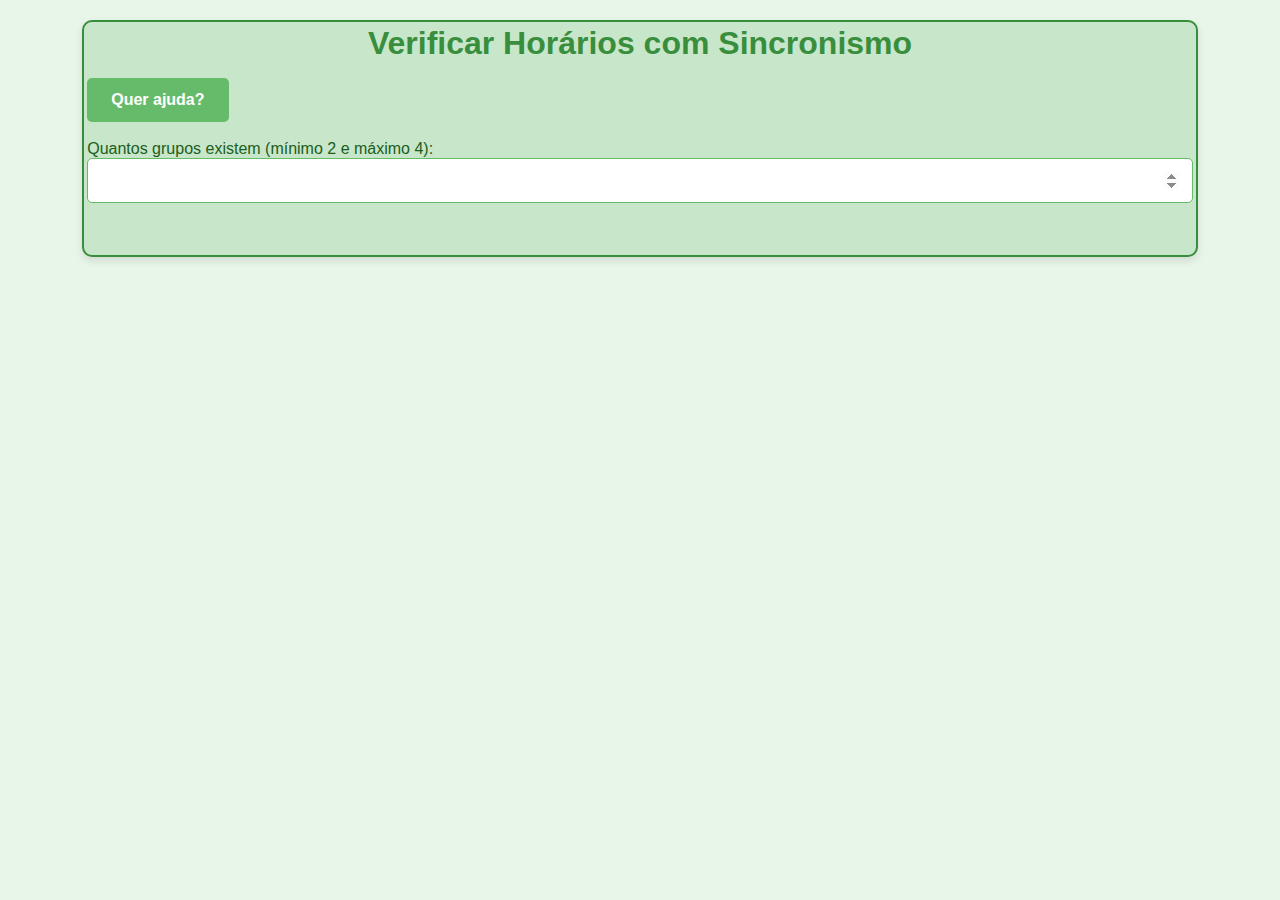
<file: index.html>
<!DOCTYPE html>
<html lang="pt-br">
<head>
    <meta charset="UTF-8">
    <meta name="viewport" content="width=device-width, initial-scale=1.0">
    <title>Sincronismo</title>
    <link  rel="stylesheet" href="/assets/style.css">
    <link  rel="icon" href="/images/Urania.ico">
</head>

<body>

        <div class="container">
                <h1>Verificar Horários com Sincronismo</h1>
                <button class="botao-tutorial" onclick="mostrarTutorial()">Quer ajuda?</button>
                <br>
                <br>

                    <section id="campo-tutorial" class="invisivel">
                        <p><strong>Passo 1:</strong> Informe a quantidade de <strong>Grupos</strong> que você possui. 
                            Cada Grupo representa um conjunto de turmas que seguem uma mesma configuração de horário.</p>

                        <p><strong>Passo 2:</strong> Selecione a quantidade de aulas <strong>diárias</strong> que cada grupo possui <strong>no total</strong>.</p>
                        
                        <p><strong>Passo 3:</strong> Depois que os campos de horários de aulas forem criados, basta 
                        informar o horário de início da primeira aula de algum Grupo, depois a duração da aula em minutos.
                        Os próximos campos serão preenchidos automaticamente para este Grupo. 
                        ( Se alguma aula tiver duração diferente da duração padrão,
                        basta alterar o campo de duração dessa aula que os próximos campos serão preenchidos automaticamente!) </p>

                        <p><strong>Passo 4:</strong> Se precisar informar o intervalo,
                        digite nos campos a duração de cada intervalo( O intervalo é 
                        entendido sempre após alguma aula ocorrer para a turma).</p>

                            <p><strong>Passo 5:</strong> Clique no botão Comparar Horários e será feita a análise dos dados, 
                            em seguida será apresentado na tela uma lista que auxiliará no cadastro de Sincronismo do Urânia UP, 
                                indicando quais opções deve informar no programa para restringir os professores.</p>

                        <br>

                    </section>

                <form id="conteudo-form">
                    <div class="form-group centerInput">
                        <label for="num-grupos">Quantos grupos existem (mínimo 2 e máximo 4): </label>
                        <input type="number" id="num-grupos" min="1" max="4" required autofocus>
                    </div>

                    <div class="horarios-inputs">
                    </div>

                </form>


                <div class="containerBotao">
                    <button id="botaoComparar" class="botao-resultados invisivel" onclick="verificarCadastros()">Comparar Horários</button>
                </div>


        </div>

        <br>
        <br>


        <section id="campo-erro"></section>


        <div id="campo-resultados" style="display: none;" class="container">

            <section id="container__conteudo__extra" style="display: none;" >
                <p><strong>Atenção:</strong> Os resultados foram gerados. Se você editar algo nos horários, deve 
                    gerar novos resultados clicando no botão.
                </p>
                <p><strong>Detalhe:</strong> Se após um Professor lecionar para um certo Grupo, em seguida para outro Grupo e tiver que 
                    esperar por no mínimo 20 minutos para a aula da Turma acabar, será considerado <strong>
                    Ruim</strong>.
                </p>
            </section>

                <h3>Resultados:</h3>
                <div id="resultados" class="resultados"></div>

        </div>
    

    <script src="app.js"></script>

</body>

</html>
</file>
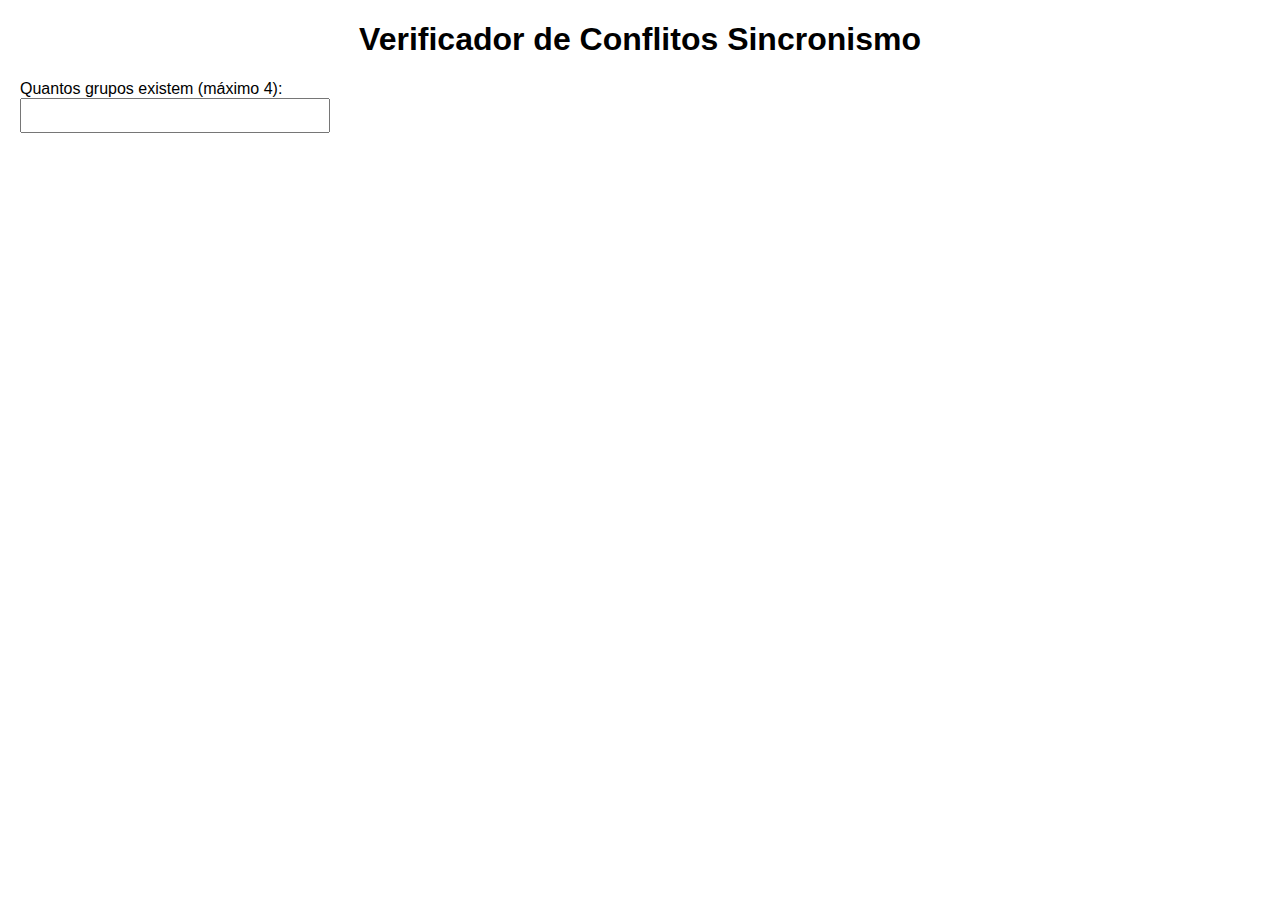
<file: newtry.html>
<!DOCTYPE html>
<html lang="pt-br">
<head>
    <meta charset="UTF-8">
    <meta name="viewport" content="width=device-width, initial-scale=1.0">
    <title>Document</title>
    <link  rel="stylesheet" href="newstyle.css">
</head>
<body>
    <h1>Verificador de Conflitos Sincronismo</h1>

    <form id="conteudo-form">
        <div class="form-group">
            <label for="num-grupos">Quantos grupos existem (máximo 4):</label>
            <input type="number" id="num-grupos" min="1" max="4" required>
        </div>

        <div class="horarios-inputs"></div>

    </form>

    <button id="botaoComparar" class="button invisivel" onclick="compararHorarios()">Comparar Horários</button>
    
    <div id="resultados" class="resultados invisivel"></div>

    <script src="newjs.js"></script>
</body>
</html>
</file>
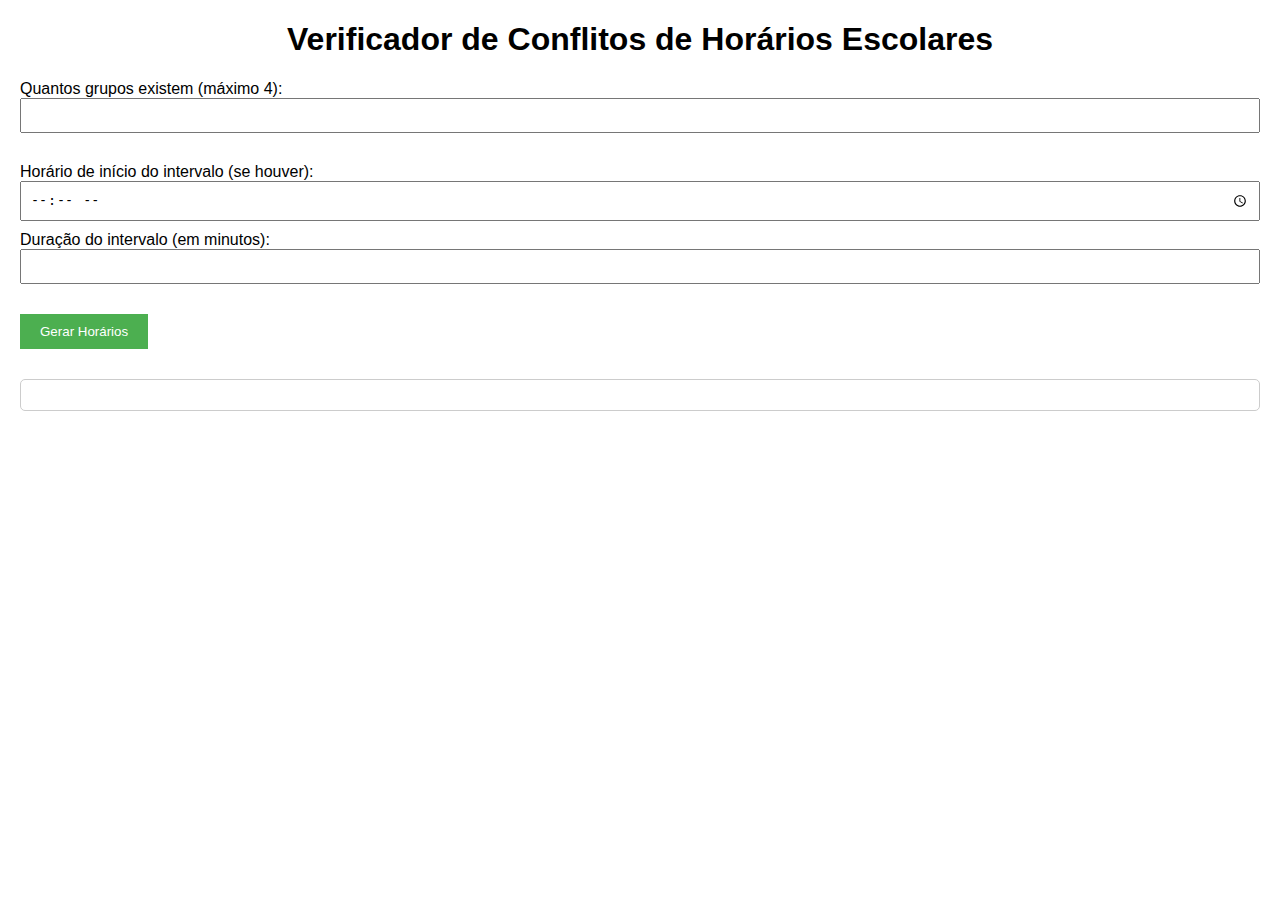
<file: Superexample.html>
<!DOCTYPE html>
<html lang="en">
<head>
    <meta charset="UTF-8">
    <meta name="viewport" content="width=device-width, initial-scale=1.0">
    <title>Horários Escolares</title>
    <style>
        body {
            font-family: Arial, sans-serif;
            margin: 20px;
        }

        h1 {
            text-align: center;
        }

        .form-group {
            margin-bottom: 20px;
        }

    
        input[type="number"], input[type="time"] {
            width: 100%;
            padding: 8px;
            margin-bottom: 10px;
            box-sizing: border-box;
        }

        button {
            padding: 10px 20px;
            background-color: #4CAF50;
            color: white;
            border: none;
            cursor: pointer;
        }

        button:hover {
            background-color: #45a049;
        }

        .results {
            margin-top: 30px;
            padding: 15px;
            border: 1px solid #ccc;
            border-radius: 5px;
        }

        .error {
            color: red;
        }
    </style>
</head>
<body>
    <h1>Verificador de Conflitos de Horários Escolares</h1>

    <form id="schedule-form">
        <div class="form-group">
            <label for="num-groups">Quantos grupos existem (máximo 4):</label>
            <input type="number" id="num-groups" min="1" max="4" required>
        </div>

        <div id="group-inputs"></div>

        <div class="form-group">
            <label for="break-start">Horário de início do intervalo (se houver):</label>
            <input type="time" id="break-start">
            <label for="break-duration">Duração do intervalo (em minutos):</label>
            <input type="number" id="break-duration" min="0">
        </div>

        <button type="button" id="generate-schedule">Gerar Horários</button>
    </form>

    <div id="results" class="results"></div>

    <script>
        document.getElementById('num-groups').addEventListener('input', function() {
            const groupInputs = document.getElementById('group-inputs');
            groupInputs.innerHTML = '';
            const numGroups = parseInt(this.value);

            if (numGroups > 0 && numGroups <= 4) {
                for (let i = 1; i <= numGroups; i++) {
                    groupInputs.innerHTML += `
                        <div class="form-group">
                            <h3>Grupo ${i}</h3>
                            <label for="start-time-${i}">Horário de início da 1ª aula:</label>
                            <input type="time" id="start-time-${i}" required>
                            <label for="duration-${i}">Duração da aula (em minutos):</label>
                            <input type="number" id="duration-${i}" min="1" required>
                        </div>`;
                }
            }
        });

        document.getElementById('generate-schedule').addEventListener('click', function() {
            const results = document.getElementById('results');
            results.innerHTML = '';
            
            const numGroups = parseInt(document.getElementById('num-groups').value);
            if (isNaN(numGroups) || numGroups < 1 || numGroups > 4) {
                results.innerHTML = '<p class="error">Por favor, insira um número válido de grupos (1-4).</p>';
                return;
            }

            const schedules = [];
            const breakStart = document.getElementById('break-start').value;
            const breakDuration = parseInt(document.getElementById('break-duration').value) || 0;

            for (let i = 1; i <= numGroups; i++) {
                const startTime = document.getElementById(`start-time-${i}`).value;
                const duration = parseInt(document.getElementById(`duration-${i}`).value);

                if (!startTime || isNaN(duration)) {
                    results.innerHTML = '<p class="error">Por favor, preencha todos os campos de horário e duração.</p>';
                    return;
                }

                const [hours, minutes] = startTime.split(':').map(Number);
                const startInMinutes = hours * 60 + minutes;
                const endInMinutes = startInMinutes + duration;

                schedules.push({
                    group: `Grupo ${i}`,
                    start: startInMinutes,
                    end: endInMinutes
                });
            }

            // Check conflicts
            let conflictText = '';
            for (let i = 0; i < schedules.length; i++) {
                for (let j = i + 1; j < schedules.length; j++) {
                    if (
                        (schedules[i].end > schedules[j].start && schedules[i].start < schedules[j].start) ||
                        (schedules[j].end > schedules[i].start && schedules[j].start < schedules[i].start)
                    ) {
                        conflictText += `<p>Conflito entre ${schedules[i].group} e ${schedules[j].group}.</p>`;
                    }
                }
            }

            if (conflictText) {
                results.innerHTML = `<h3>Conflitos Encontrados:</h3>${conflictText}`;
            } else {
                results.innerHTML = '<p>Não há conflitos entre os horários dos grupos.</p>';
            }
        });
    </script>
</body>
</html>
</file>
<file: assets/style.css>
:root { 
    --cor-fundo-body: #e8f5e9; /* Fundo verde claro */
    --cor-fundo-container: #c8e6c9; /* Verde suave */
    --cor-texto-container: #1b5e20; /* Verde escuro */
    --cor-primaria: #388e3c; /* Verde médio */
    --cor-acento: #66bb6a; /* Verde brilhante */
    --cor-hover: #43a047; /* Verde escuro no hover */
    --sombra: rgba(0, 0, 0, 0.1);
}

* {
    margin: 0;
    padding: 0;
    box-sizing: border-box;
}

body {
    font-family: 'Segoe UI', Tahoma, Geneva, Verdana, sans-serif;
    font-size: 16px;
    margin: 1.25rem;
    background-color: var(--cor-fundo-body);
    display: flex;
    flex-direction: column;
    justify-content: center;
    align-items: center;
}

.container {
    width: 90%;
    padding: 0.2rem;
    border: 2px solid var(--cor-primaria);
    border-radius: 10px;
    background-color: var(--cor-fundo-container);
    color: var(--cor-texto-container);
    box-shadow: 0 4px 8px var(--sombra);
    transition: transform 0.3s ease-in-out;
}


.container-erro {
    position: fixed;
    top: 50%;
    left: 50%;
    transform: translate(-50%, -50%);
    width: 30%;
    height: 30%;
    background: rgba(1, 80, 17, 1);
    color: white;
    text-align: center;
    padding: 20px;
    box-shadow: 0 4px 30px rgba(0, 0, 0, 0.1);
    border: 1px solid rgba(13, 227, 57, 0.3);
    border-radius: 16px;
    font-size: 16px;
    display: flex;
    justify-content: center;
    align-items: center;
    flex-direction: column;
    z-index: 1000;
}

/* Adiciona o foco na div */
.container-erro:focus {
    outline: 3px solid rgba(255, 255, 255, 0.8);
}

.bloqueado {
    pointer-events: none;
    opacity: 0.6;
}


.branco{
    color:white;
}



h1 {
    text-align: center;
    color: var(--cor-primaria);
    font-size: 2rem;
    margin-bottom: 1rem;
}

#conteudo-form{
    width: 100%;
}

.horarios-inputs{
    display: flex;
    flex-direction: row;
    width: 100%;
}

.tooltip {
    box-shadow: 0px 2px 5px rgba(0, 0, 0, 0.3);
    text-align: center;
    transition: opacity 0.2s ease-in-out;
}

.container-grupos{
    margin-bottom: 2rem ;
    text-align: center;
}

.form-grupo1 , .form-grupo2 , .form-grupo3 , .form-grupo4{
    width: 100%;
    padding: 0.8rem;
    border: 0.3rem solid var(--cor-acento);
    border-style: outset;
}

.slct{
    width: 100%;
    margin-top: 0.6rem;
    margin-bottom: 0.6rem;
}

.form-group {
    margin-bottom: 1.5rem;
}


p {
    margin: 1rem 0;
    line-height: 1.6;
    color: var(--cor-texto-container);
}



.botao-tutorial {
    font-weight: bold;
    font-size: 1rem;
    padding: 0.8rem 1.5rem;
    background-color: var(--cor-acento);
    color: white;
    border: none;
    border-radius: 5px;
    cursor: pointer;
    transition: background-color 0.3s ease-in-out;
}

.botao-tutorial:hover {
    background-color: var(--cor-hover);
}



input[type="number"], input[type="time"] {
    width: 100%;
    padding: 0.8rem;
    border: 1px solid var(--cor-primaria);
    border-radius: 5px;
    background-color: #ffffff;
    color: var(--cor-texto-container);
    font-size: 1rem;
}

input[type="number"]:focus, input[type="time"]:focus {
    border-color: var(--cor-acento);
    outline: none;
}


input[type="number"].input-pequeno{
    position: static;
    padding: 0;
    margin: 0;
    width: 3rem;
}


.campoInput{
    padding-top: 1rem;
}


.checkbox-container{
    display: flex;
    gap: 0.07rem;
}

.containerBotao {
    display: flex;
    margin-top: 1.5rem;
    justify-content: center;
}

.botao-resultados {
    font-weight: bold;
    font-size: 1rem;
    padding: 1rem 2rem;
    background-color: var(--cor-acento);
    color: white;
    border: none;
    border-radius: 5px;
    cursor: pointer;
    transition: background-color 0.3s ease-in-out, transform 0.2s;
}

.botao-resultados:hover {
    background-color: var(--cor-hover);
    transform: scale(1.05);
}


.resultados {
    margin-top: 2rem;
    padding: 1.5rem;
    border: 1px solid var(--cor-primaria);
    border-radius: 10px;
    background-color: var(--cor-fundo-container);
    box-shadow: 0 4px 6px var(--sombra);
}

.invisivel {
    display: none;
}

.vermelho{
    color: red;
}

.verde{
    color:green;
}


#campo-resultados{
    display: flex;
    flex-direction: column;
    align-items: center;
}
</file>
<file: newstyle.css>
body{
    font-family: Arial, sans-serif;
    margin: 1.25rem;
}


h1{
    text-align: center;
}

#conteudo-form{
    width: 25%;
}

.slct{
    width: 100%;
    margin-top: 0.6rem;
    margin-bottom: 0.6rem;
}


.form-group{
    margin-bottom: 3rem;
}

.campoInput{
    margin-bottom: 2rem;
}

input[type="number"], input[type="time"]{
    width: 100%;
    padding: 0.5rem;
    margin-bottom: 0.625rem;
    box-sizing: border-box;
} 

button {
    padding: 10px 20px;
    background-color: #4CAF50;
    color: white;
    border: none;
    cursor: pointer;
}

button:hover {
    background-color: #45a049;
}

.resultados {
    margin-top: 30px;
    padding: 15px;
    border: 1px solid #ccc;
    border-radius: 5px;
}

.invisivel{
    display: none;
}
</file>
